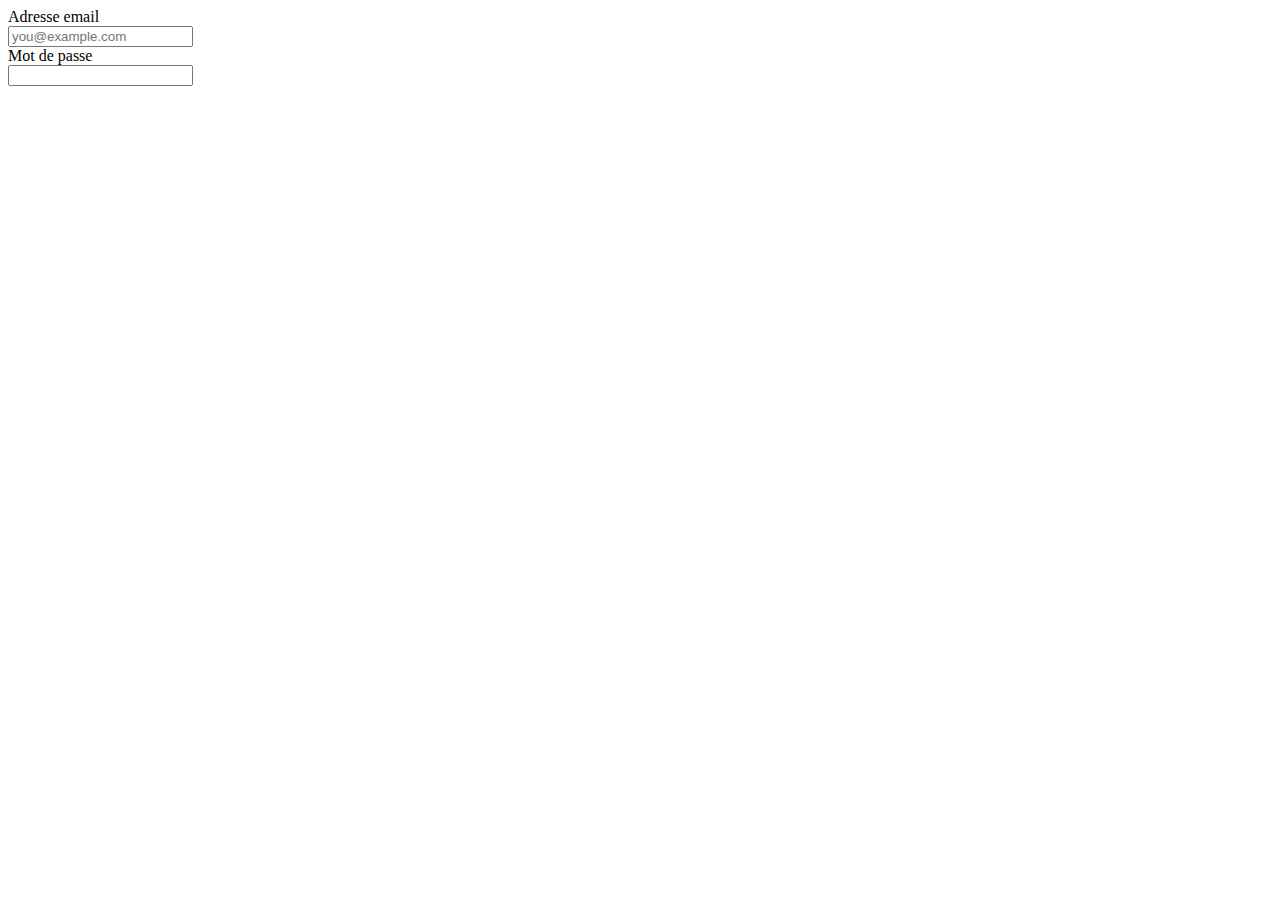
<file: index2.html>
<!DOCTYPE html>
<html lang="en">
<head>
    <meta charset="UTF-8">
    <meta http-equiv="X-UA-Compatible" content="IE=edge">
    <meta name="viewport" content="width=device-width, initial-scale=1.0">
    <title>Log in</title>
</head>
<body>
    <label for="user_email">Adresse email</label>
    <div><input type="email" id="user_email" name="email" placeholder="you@example.com"></div>
    <label for="user_password">Mot de passe</label>
    <div><input type="password" id="user_password" name="password"></div>
</body>
</html>
</file>
